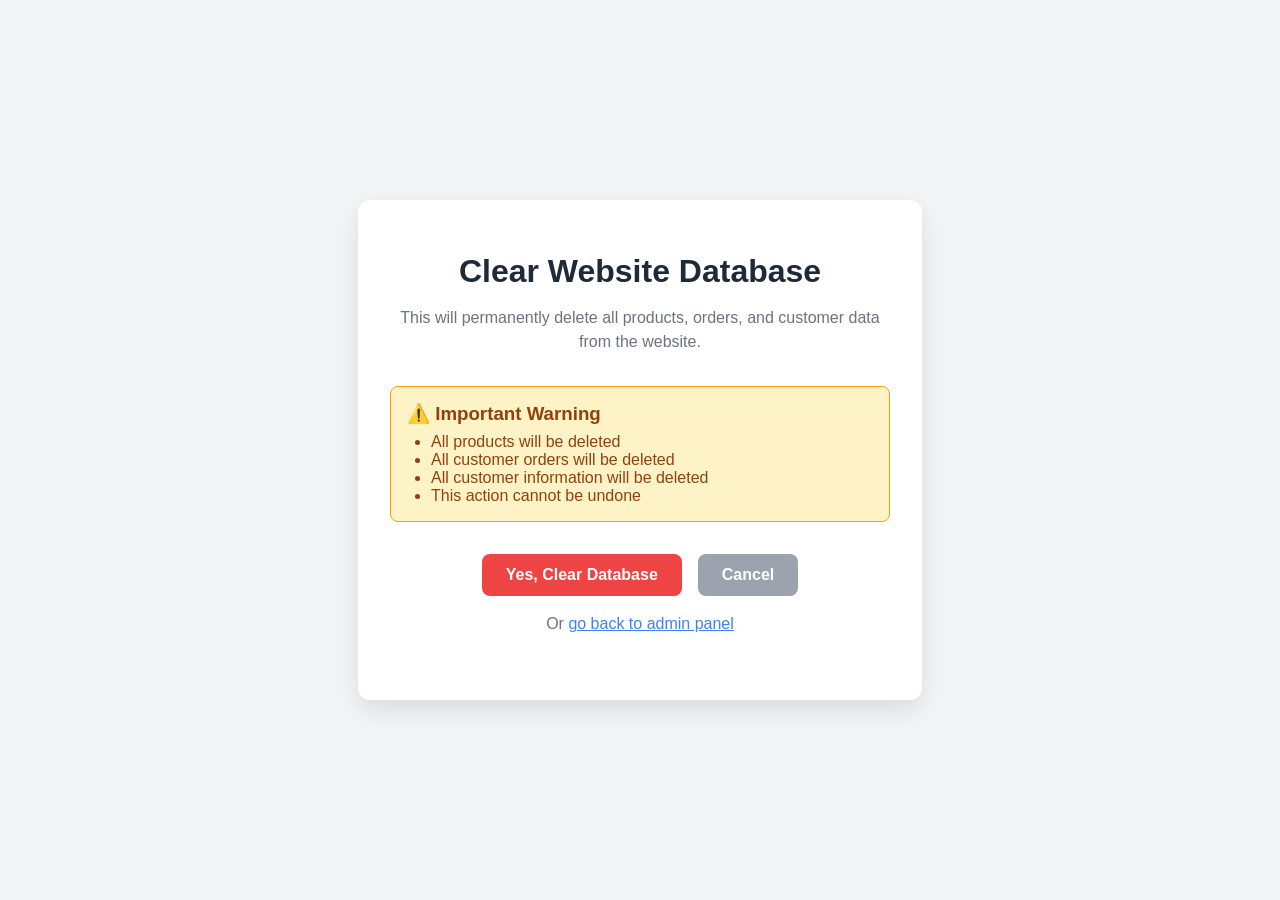
<file: clear_database.html>
<!DOCTYPE html>
<html lang="en">
<head>
    <meta charset="UTF-8">
    <meta name="viewport" content="width=device-width, initial-scale=1.0">
    <title>Clear Database - Furniture Store</title>
    <style>
        body {
            font-family: -apple-system, BlinkMacSystemFont, "Segoe UI", Roboto, Helvetica, Arial, sans-serif;
            background-color: #f3f4f6;
            display: flex;
            justify-content: center;
            align-items: center;
            min-height: 100vh;
            margin: 0;
        }
        
        .container {
            background: white;
            padding: 2rem;
            border-radius: 12px;
            box-shadow: 0 10px 25px rgba(0, 0, 0, 0.1);
            text-align: center;
            max-width: 500px;
            width: 90%;
        }
        
        h1 {
            color: #1f2937;
            margin-bottom: 1rem;
        }
        
        p {
            color: #6b7280;
            margin-bottom: 2rem;
            line-height: 1.5;
        }
        
        .warning {
            background-color: #fef3c7;
            border: 1px solid #f59e0b;
            color: #92400e;
            padding: 1rem;
            border-radius: 8px;
            margin-bottom: 2rem;
            text-align: left;
        }
        
        .warning h3 {
            margin: 0 0 0.5rem 0;
            color: #92400e;
        }
        
        .warning ul {
            margin: 0;
            padding-left: 1.5rem;
        }
        
        .btn-group {
            display: flex;
            gap: 1rem;
            justify-content: center;
            flex-wrap: wrap;
        }
        
        button {
            padding: 0.75rem 1.5rem;
            border: none;
            border-radius: 8px;
            font-weight: 600;
            cursor: pointer;
            transition: all 0.3s ease;
            font-size: 1rem;
        }
        
        .btn-danger {
            background-color: #ef4444;
            color: white;
        }
        
        .btn-danger:hover {
            background-color: #dc2626;
            transform: translateY(-2px);
        }
        
        .btn-secondary {
            background-color: #9ca3af;
            color: white;
        }
        
        .btn-secondary:hover {
            background-color: #6b7280;
            transform: translateY(-2px);
        }
        
        .status {
            margin-top: 1rem;
            padding: 1rem;
            border-radius: 8px;
            display: none;
        }
        
        .status.success {
            background-color: #dcfce7;
            color: #166534;
            border: 1px solid #22c55e;
            display: block;
        }
        
        .status.error {
            background-color: #fee2e2;
            color: #991b1b;
            border: 1px solid #ef4444;
            display: block;
        }
    </style>
</head>
<body>
    <div class="container">
        <h1>Clear Website Database</h1>
        <p>This will permanently delete all products, orders, and customer data from the website.</p>
        
        <div class="warning">
            <h3>⚠️ Important Warning</h3>
            <ul>
                <li>All products will be deleted</li>
                <li>All customer orders will be deleted</li>
                <li>All customer information will be deleted</li>
                <li>This action cannot be undone</li>
            </ul>
        </div>
        
        <div class="btn-group">
            <button class="btn-danger" onclick="clearDatabase()">Yes, Clear Database</button>
            <button class="btn-secondary" onclick="goBack()">Cancel</button>
        </div>
        
        <div id="status" class="status"></div>
    </div>

    <script>
        function clearDatabase() {
            const status = document.getElementById('status');
            
            try {
                // Clear all localStorage items used by the furniture store
                const keysToClear = [
                    'furnitureStoreProducts',  // Products data
                    'orders',                  // Orders data
                    'adminSession',           // Admin session
                    'cart'                    // Shopping cart
                ];
                
                let clearedCount = 0;
                
                keysToClear.forEach(key => {
                    if (localStorage.getItem(key)) {
                        localStorage.removeItem(key);
                        clearedCount++;
                    }
                });
                
                // Also clear any other furniture store related data
                const allKeys = Object.keys(localStorage);
                allKeys.forEach(key => {
                    if (key.includes('furniture') || key.includes('Furniture') || 
                        key.includes('cart') || key.includes('order') || key.includes('admin')) {
                        localStorage.removeItem(key);
                        clearedCount++;
                    }
                });
                
                status.className = 'status success';
                status.innerHTML = `
                    <strong>✅ Database Cleared Successfully!</strong><br>
                    Cleared ${clearedCount} data entries from localStorage.
                `;
                
                // Show success for 3 seconds then redirect
                setTimeout(() => {
                    alert('Database has been cleared. You will be redirected to the admin panel.');
                    window.location.href = 'admin.html';
                }, 3000);
                
            } catch (error) {
                console.error('Error clearing database:', error);
                status.className = 'status error';
                status.innerHTML = `
                    <strong>❌ Error Clearing Database</strong><br>
                    Please try again or clear your browser's localStorage manually.
                `;
            }
        }
        
        function goBack() {
            if (confirm('Are you sure you want to cancel?')) {
                window.location.href = 'admin.html';
            }
        }
        
        // Also provide a direct link back to admin panel
        document.addEventListener('DOMContentLoaded', () => {
            const container = document.querySelector('.container');
            const link = document.createElement('p');
            link.innerHTML = 'Or <a href="admin.html" style="color: #3b82f6; text-decoration: underline;">go back to admin panel</a>';
            container.appendChild(link);
        });
    </script>
</body>
</html>
</file>
